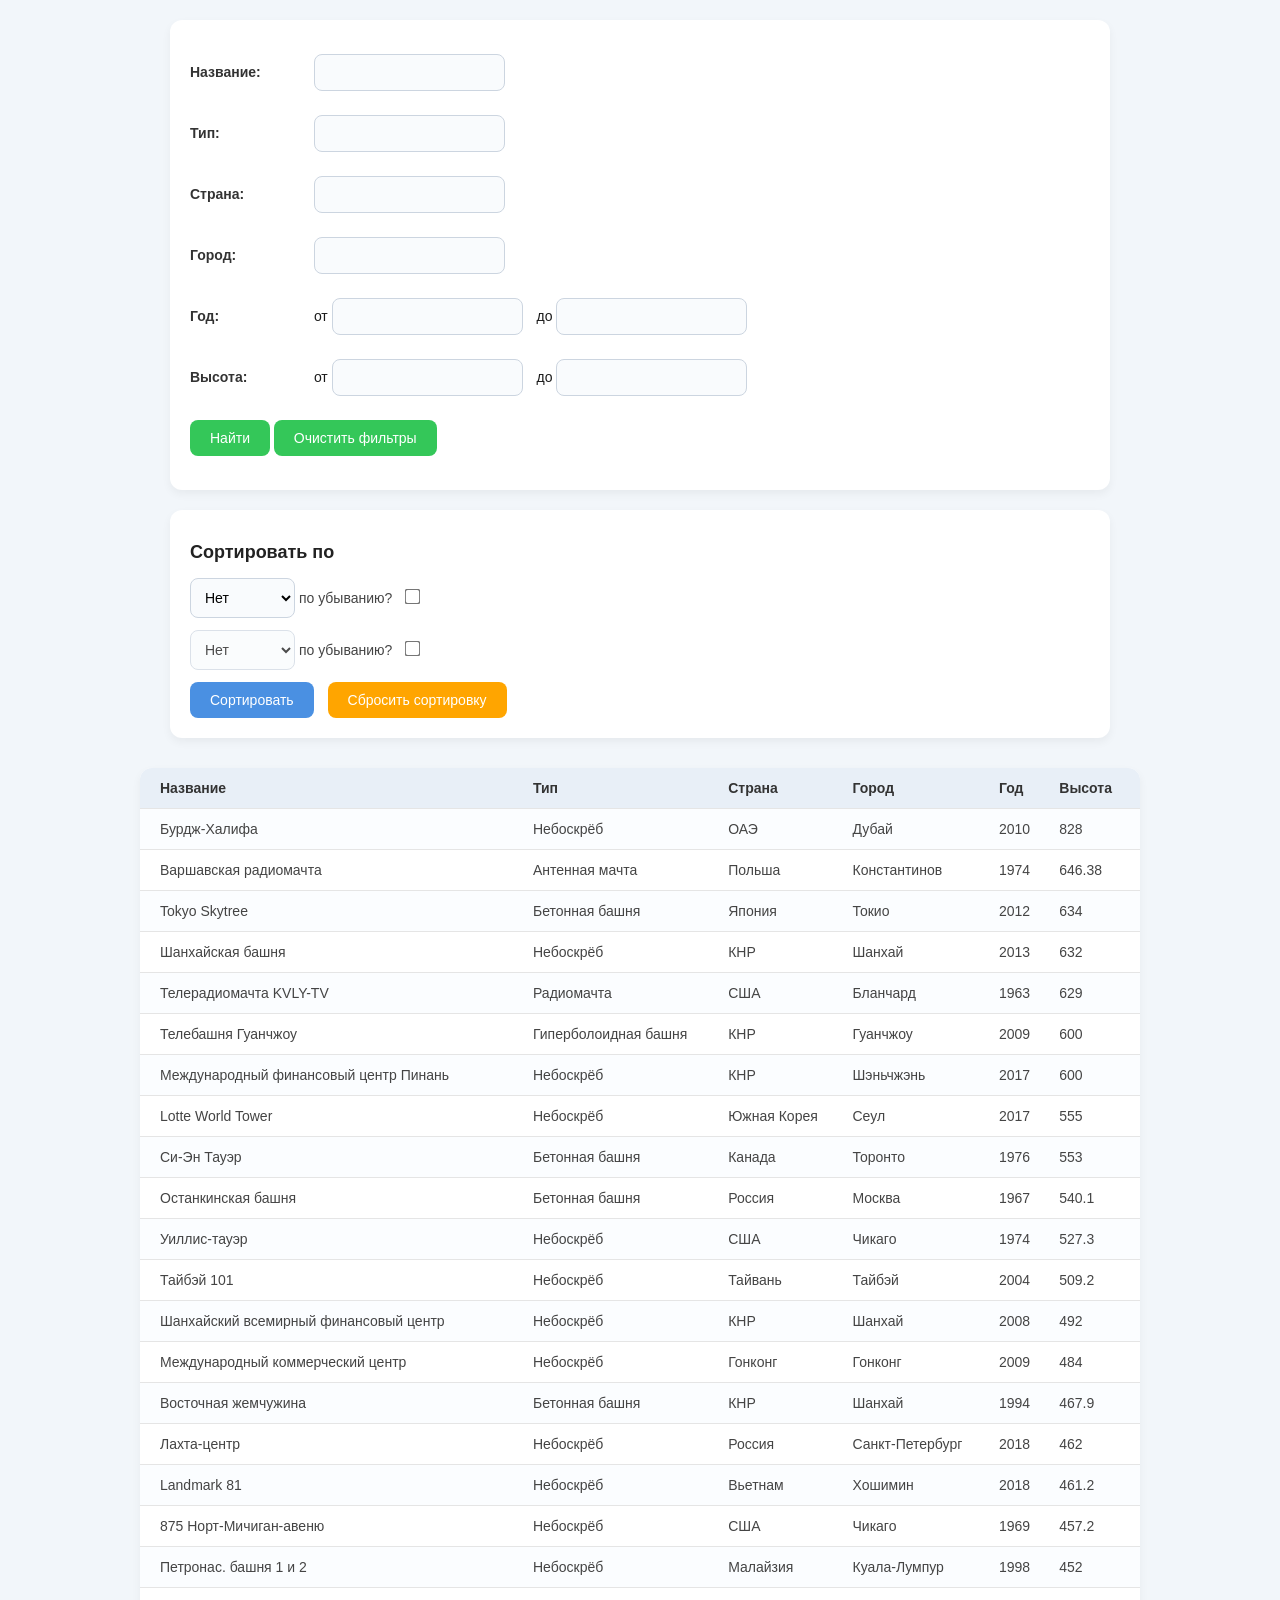
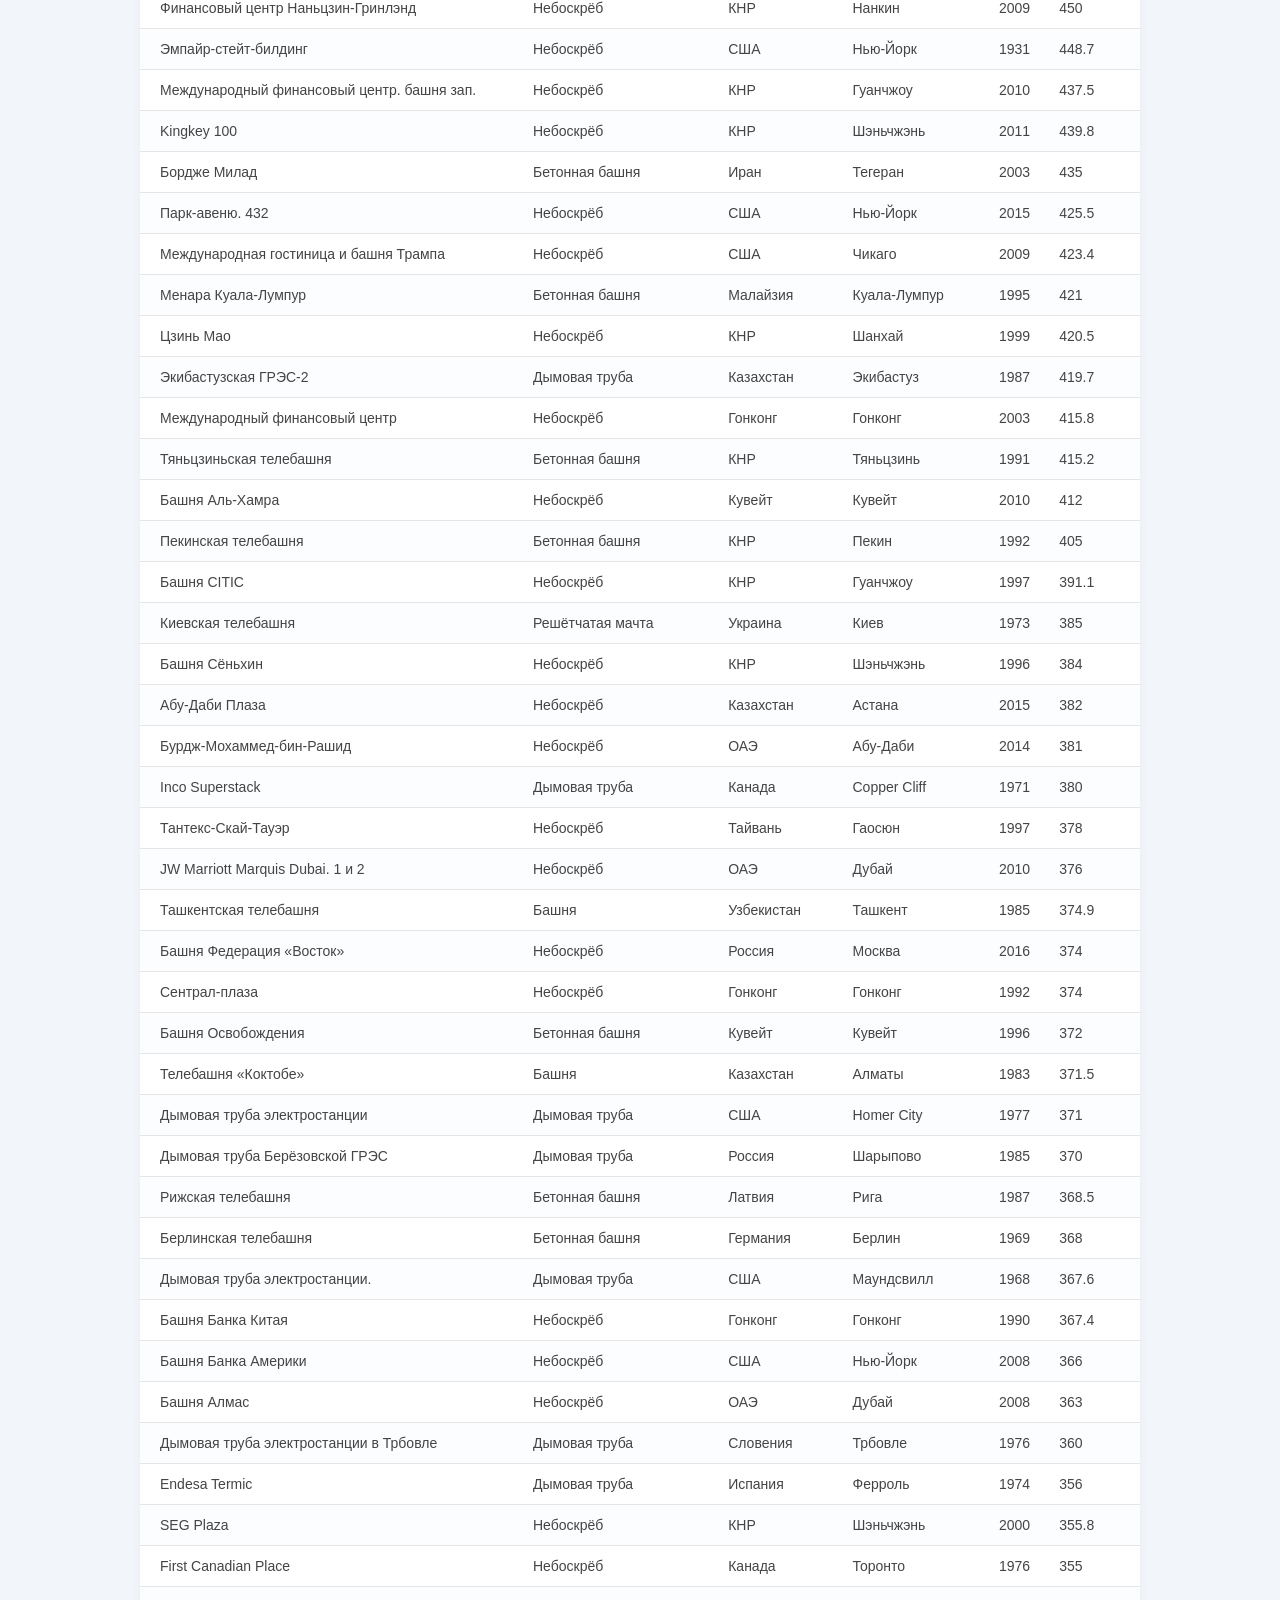
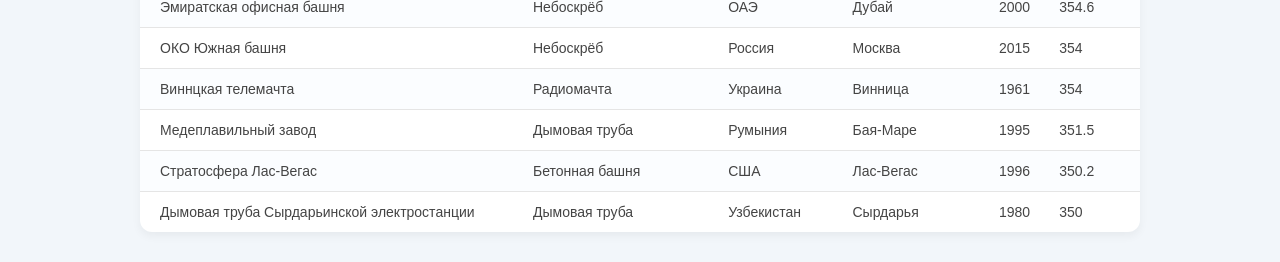
<file: index.html>
<!DOCTYPE html>
<html lang="ru">
  <head>
    <meta charset="utf-8">
    <title>Фильтры и сортировка</title>
    <link rel="stylesheet" href="CSS/style.css">
    <script src="JavaScript/data.js"></script>
    <script src="JavaScript/main.js"></script>
    <script src="JavaScript/table.js"></script>
    <script src="JavaScript/filter.js"></script>
    <script src="JavaScript/sort.js"></script>
    <link href="https://fonts.googleapis.com/css2?family=Open+Sans:wght@400;600;700&display=swap" rel="stylesheet">
  </head>
  <body>

    <!-- Форма для фильтрации -->
    <form id="filter">
      <p>
        <label for="structure">Название:</label>
        <input type="text" id="structure">
      </p>
      <p>
        <label for="category">Тип:</label>
        <input type="text" id="category">
      </p>
      <p>
        <label for="country">Страна:</label>
        <input type="text" id="country">
      </p>
      <p>
        <label for="city">Город:</label>
        <input type="text" id="city">
      </p>
      <p>
        <label for="yearFrom">Год: </label>
        от <input type="number" id="yearFrom"> 
        до <input type="number" id="yearTo">
      </p>
      <p>
        <label for="heightFrom">Высота:</label>
        от <input type="number" id="heightFrom"> 
        до <input type="number" id="heightTo">
      </p>
      <p>
        <input type="button" value="Найти">
        <input type="button" value="Очистить фильтры">
      </p>
    </form>

    <form id="sort">
        <p> Сортировать по</p>
        <p>
          <select id="fieldsFirst">
          </select> 
          по убыванию? <input  type="checkbox"  id="fieldsFirstDesc">
        </p>
        <p> 
          <select id="fieldsSecond">
          </select> 
          по убыванию? <input  type="checkbox"  id="fieldsSecondDesc">
        </p>
        <input type="button" value="Сортировать"> 
        <input type="button" value="Сбросить сортировку">
    </form>

    <!-- Таблица для отображения данных -->
    <table id="list">
    </table>

  </body>
</html>
</file>
<file: CSS/style.css>
body {
    font-family: 'Segoe UI', Tahoma, Geneva, Verdana, sans-serif;
    font-size: 14px;
    color: #1a1a1a;
    background-color: #f2f6fa;
    margin: 0;
    padding: 0;
}

#filter, #sort {
    margin: 20px auto;
    padding: 20px;
    background-color: #ffffff;
    border-radius: 12px;
    box-shadow: 0 4px 10px rgba(0, 0, 0, 0.05);
    max-width: 900px;
}

#filter label {
    display: inline-block;
    width: 120px;
    font-weight: 600;
    color: #333;
    margin-bottom: 10px;
}

#filter input[type="text"],
#filter input[type="number"] {
    padding: 10px;
    margin-bottom: 10px;
    margin-right: 10px;
    border: 1px solid #ccd5e0;
    border-radius: 8px;
    background-color: #f9fbfd;
    color: #000;
    transition: border-color 0.2s ease;
}

#filter input[type="text"]:focus,
#filter input[type="number"]:focus {
    border-color: #4A90E2;
    outline: none;
}

#filter input[type="button"] {
    padding: 10px 20px;
    background-color: #34C759;
    color: #fff;
    border: none;
    border-radius: 8px;
    cursor: pointer;
    font-size: 14px;
    transition: background-color 0.3s ease;
}

#filter input[type="button"]:hover {
    background-color: #28a745;
}

#sort p:first-of-type {
    font-size: 18px;
    font-weight: 600;
    margin-bottom: 15px;
    color: #222;
}

#sort p {
    margin: 12px 0;
    color: #444;
}

#sort select {
    padding: 10px;
    border: 1px solid #ccd5e0;
    border-radius: 8px;
    background-color: #f9fbfd;
    font-size: 14px;
    color: #000;
    transition: border-color 0.2s ease;
}

#sort select:focus {
    border-color: #4A90E2;
    outline: none;
}

#sort input[type="checkbox"] {
    margin-left: 10px;
    transform: scale(1.2);
}

#sort input[type="button"] {
    padding: 10px 20px;
    background-color: #4A90E2;
    color: #fff;
    border: none;
    border-radius: 8px;
    cursor: pointer;
    font-size: 14px;
    margin-right: 10px;
    transition: background-color 0.3s ease;
}

#sort input[type="button"]:hover {
    background-color: #357ABD;
}

#sort input[type="button"][value="Сбросить сортировку"] {
    background-color: #FFA500;
    color: #fff;
}

#sort input[type="button"][value="Сбросить сортировку"]:hover {
    background-color: #e69500;
}

table {
    width: 100%;
    border-collapse: collapse;
    margin: 30px auto;
    max-width: 1000px;
    background-color: #fff;
    border-radius: 12px;
    overflow: hidden;
    box-shadow: 0 4px 10px rgba(0, 0, 0, 0.05);
}

th {
    background-color: #e8eff7;
    color: #333;
    padding: 12px;
    text-align: left;
    font-weight: 600;
}

td {
    padding: 12px;
    border-top: 1px solid #e5e5e5;
    color: #444;
}

tr:hover {
    background-color: #f1f7fd;
}

tr:nth-child(even) {
    background-color: #fbfdff;
}

td:first-child, th:first-child {
    padding-left: 20px;
}

td:last-child, th:last-child {
    padding-right: 20px;
}
</file>
